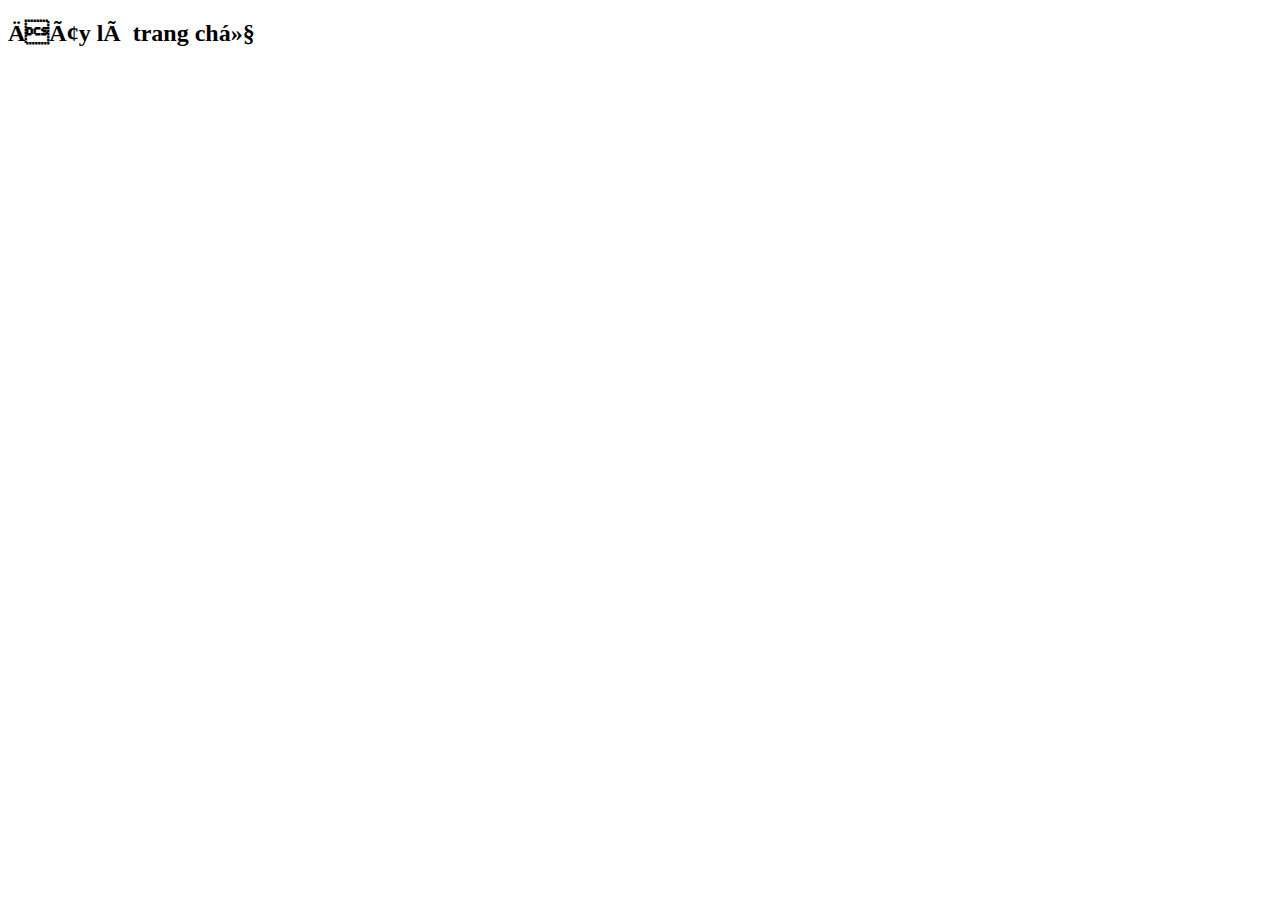
<file: Project4.0_Practice_with_Thymeleaf/src/main/resources/templates/home-view.html>
<!DOCTYPE html>
<html xmlns:th="http://www.thymeleaf.org">
<head>
<meta charset="ISO-8859-1">
<title>Home</title>

<link rel="stylesheet" th:href="@{/css/demo.css}">
</head>
<body>
	<h2>Đây là trang chủ</h2>
	<p th:text="'Time on server is: ' + ${theDate}" class="funny" />
</body>
</html>
</file>
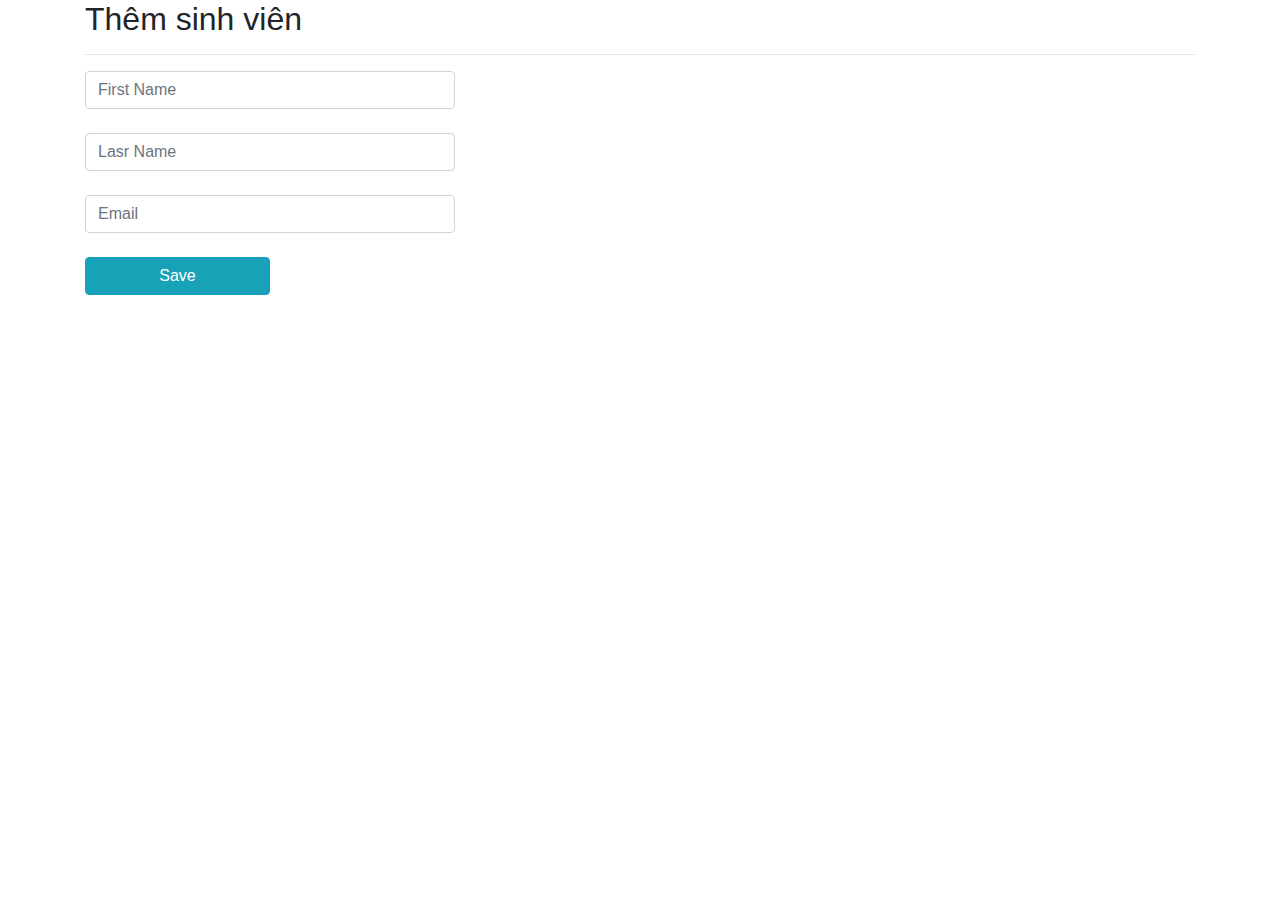
<file: Project4.0_Practice_with_Thymeleaf/src/main/resources/templates/student-view/adding-form-view.html>
<!DOCTYPE html>
<html xmlns:th="http://www.thymeleaf.org">
<head>
<!-- Required meta tags -->
<meta charset="utf-8">
<meta name="viewport"
	content="width=device-width, initial-scale=1, shrink-to-fit=no">

<!-- Bootstrap CSS -->
<link rel="stylesheet"
	href="https://stackpath.bootstrapcdn.com/bootstrap/4.4.1/css/bootstrap.min.css"
	integrity="sha384-Vkoo8x4CGsO3+Hhxv8T/Q5PaXtkKtu6ug5TOeNV6gBiFeWPGFN9MuhOf23Q9Ifjh"
	crossorigin="anonymous">

<title>Adding Form View</title>

</head>
<body>
	<div class="container">
		<h2>Thêm sinh viên</h2>
		<hr>

		<form action="#" th:action="@{/student/saving-student}"
						 th:object="${student}" method="POST">
						 
			<input type="text" th:field="*{firstName}" placeholder="First Name"
				class="form-control mb-4 col-4" /> 
				
			<input type="text" th:field="*{lastName}" placeholder="Lasr Name"
				class="form-control mb-4 col-4" /> 
				
			<input type="text" th:field="*{email}" placeholder="Email"
				class="form-control mb-4 col-4" />

			<button type="submit" class="btn btn-info col-2">Save</button>
		</form>
	</div>
</body>
</html>
</file>
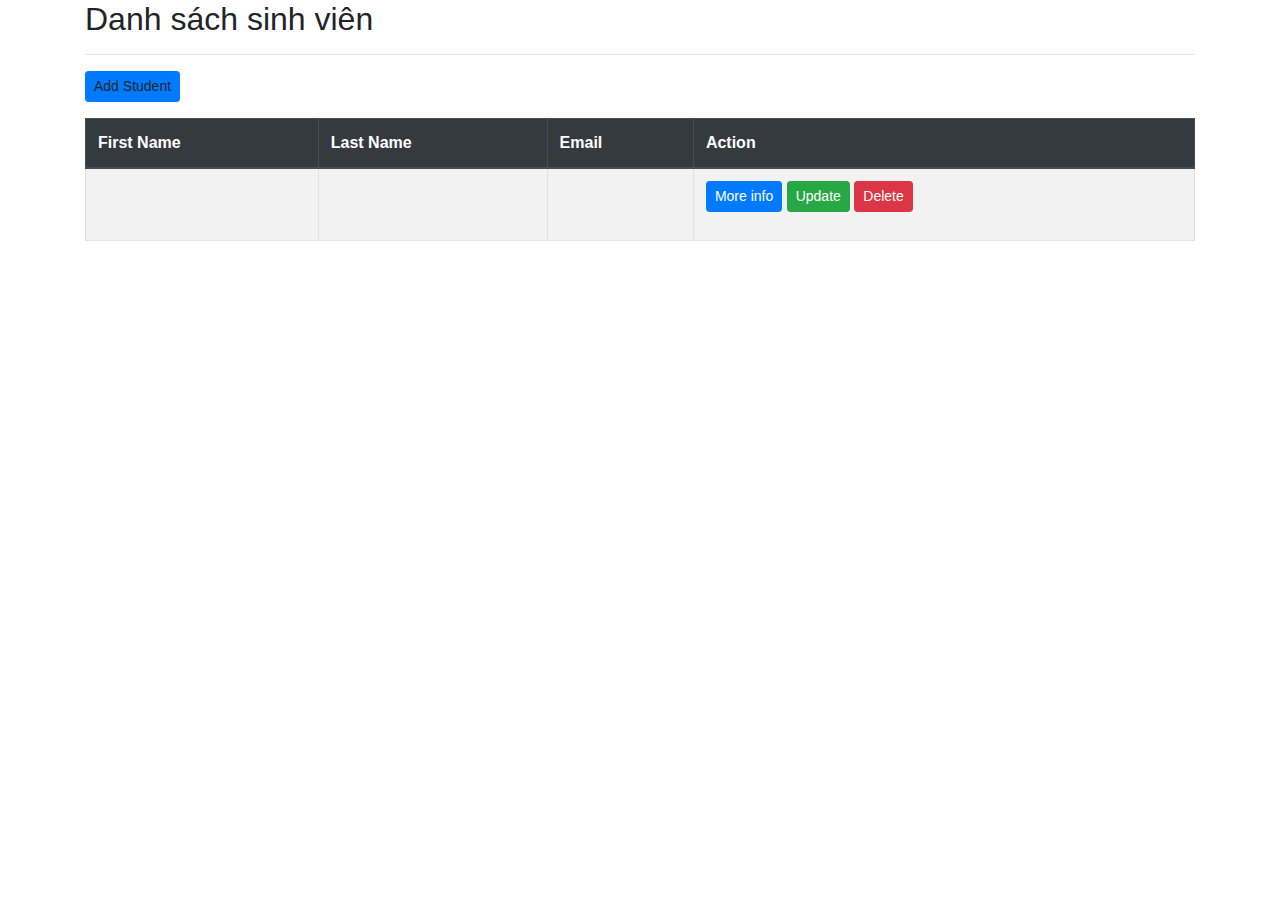
<file: Project4.0_Practice_with_Thymeleaf/src/main/resources/templates/student-view/list-student-view.html>
<!DOCTYPE html>
<html xmlns:th="http://www.thymeleaf.org">
<head>
<!-- Required meta tags -->
<meta charset="utf-8">
<meta name="viewport"
	content="width=device-width, initial-scale=1, shrink-to-fit=no">

<!-- Bootstrap CSS -->
<link rel="stylesheet"
	href="https://stackpath.bootstrapcdn.com/bootstrap/4.4.1/css/bootstrap.min.css"
	integrity="sha384-Vkoo8x4CGsO3+Hhxv8T/Q5PaXtkKtu6ug5TOeNV6gBiFeWPGFN9MuhOf23Q9Ifjh"
	crossorigin="anonymous">

<title>List Student View</title>

</head>
<body>
	<div class="container">
		<h2 >Danh sách sinh viên </h2>
		<hr>

		<a th:href="@{/student/show-adding-form}" class="btn btn-primary btn-sm mb-3">
			Add Student </a>

		<table class="table table-bordered table-striped">
			<thead class="thead-dark">
				<tr>
					<th>First Name</th>
					<th>Last Name</th>
					<th>Email</th>
					<th>Action</th>
				</tr>
			</thead>
			<tbody>
				<tr th:each="itemStudent : ${listStudent}">
					<td th:text="${itemStudent.firstName}" />
					<td th:text="${itemStudent.lastName}" />
					<td th:text="${itemStudent.email}" />
					<td>
						<a href="#" class="btn btn-primary btn-sm mb-3"
						   th:href="@{/student/single-student/{studentId}(studentId = ${itemStudent.id})}">
							More info
						</a> 
						<a href="#" class="btn btn-success btn-sm mb-3"
						   th:href="@{/student/show-updating-form/{studentId}(studentId = ${itemStudent.id})}">
							Update
						</a>
						<a href="#" class="btn btn-danger btn-sm mb-3"
						   th:href="@{/student/deleting-student/{studentId}(studentId = ${itemStudent.id})}">
							Delete
						</a>
					</td>
				</tr>
			</tbody>
		</table>
	</div>
</body>
</html>
</file>
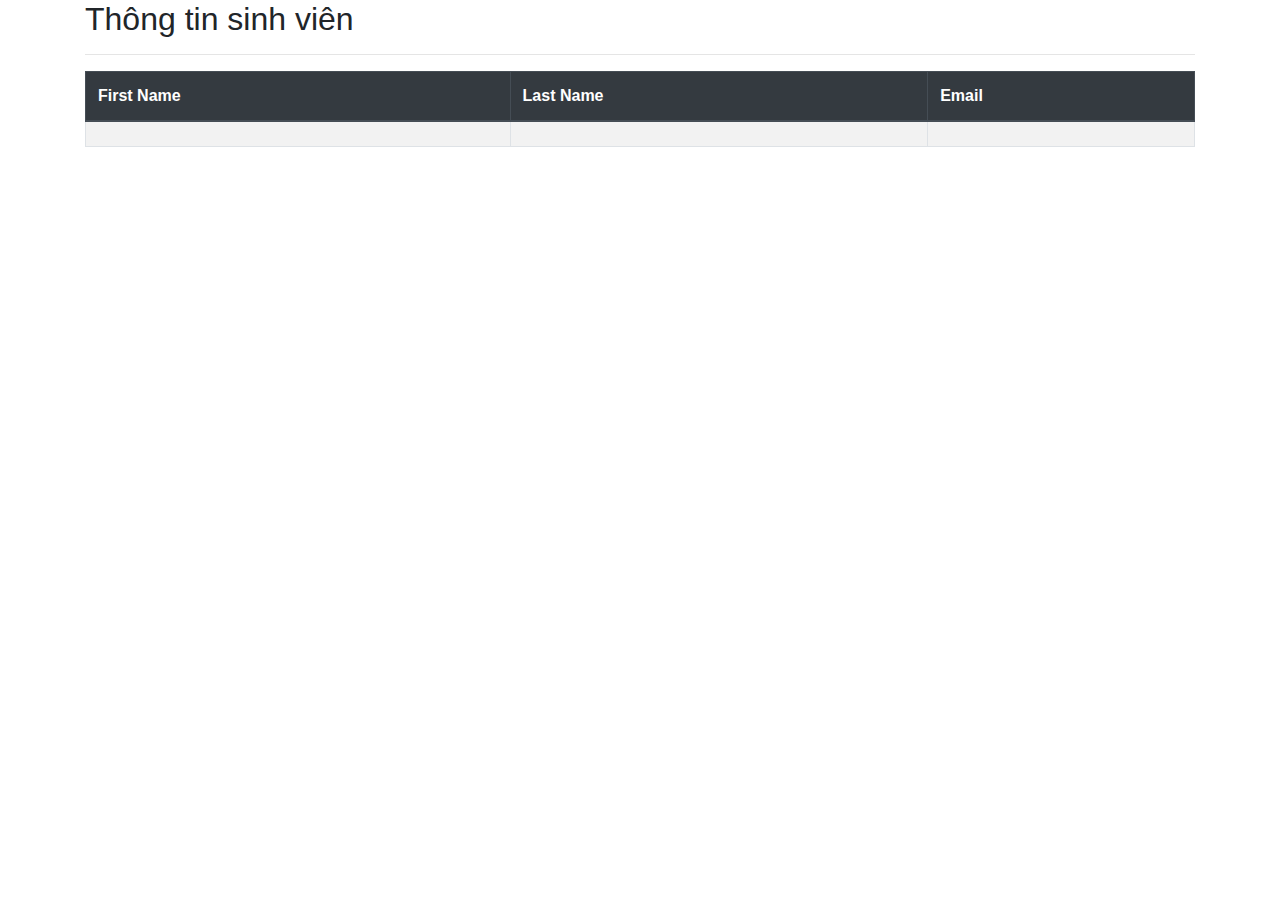
<file: Project4.0_Practice_with_Thymeleaf/src/main/resources/templates/student-view/single-student-view.html>
<!DOCTYPE html>
<html xmlns:th="http://www.thymeleaf.org">
<head>
<!-- Required meta tags -->
<meta charset="utf-8">
<meta name="viewport"
	content="width=device-width, initial-scale=1, shrink-to-fit=no">

<!-- Bootstrap CSS -->
<link rel="stylesheet"
	href="https://stackpath.bootstrapcdn.com/bootstrap/4.4.1/css/bootstrap.min.css"
	integrity="sha384-Vkoo8x4CGsO3+Hhxv8T/Q5PaXtkKtu6ug5TOeNV6gBiFeWPGFN9MuhOf23Q9Ifjh"
	crossorigin="anonymous">

<title>Single Student View</title>

</head>
<body>
	<div class="container">
		<h2>Thông tin sinh viên</h2>
		<hr>
		
		<table class="table table-bordered table-striped">
			<thead class="thead-dark">
				<tr>
					<th>First Name</th>
					<th>Last Name</th>
					<th>Email</th>
				</tr>
			</thead>
			<tbody>
				<tr th:object="${singleStudent}">
					<td th:text="*{firstName}" />
					<td th:text="*{lastName}" />
					<td th:text="*{email}" />
				</tr>
			</tbody>
		</table>
	</div>
</body>
</html>
</file>
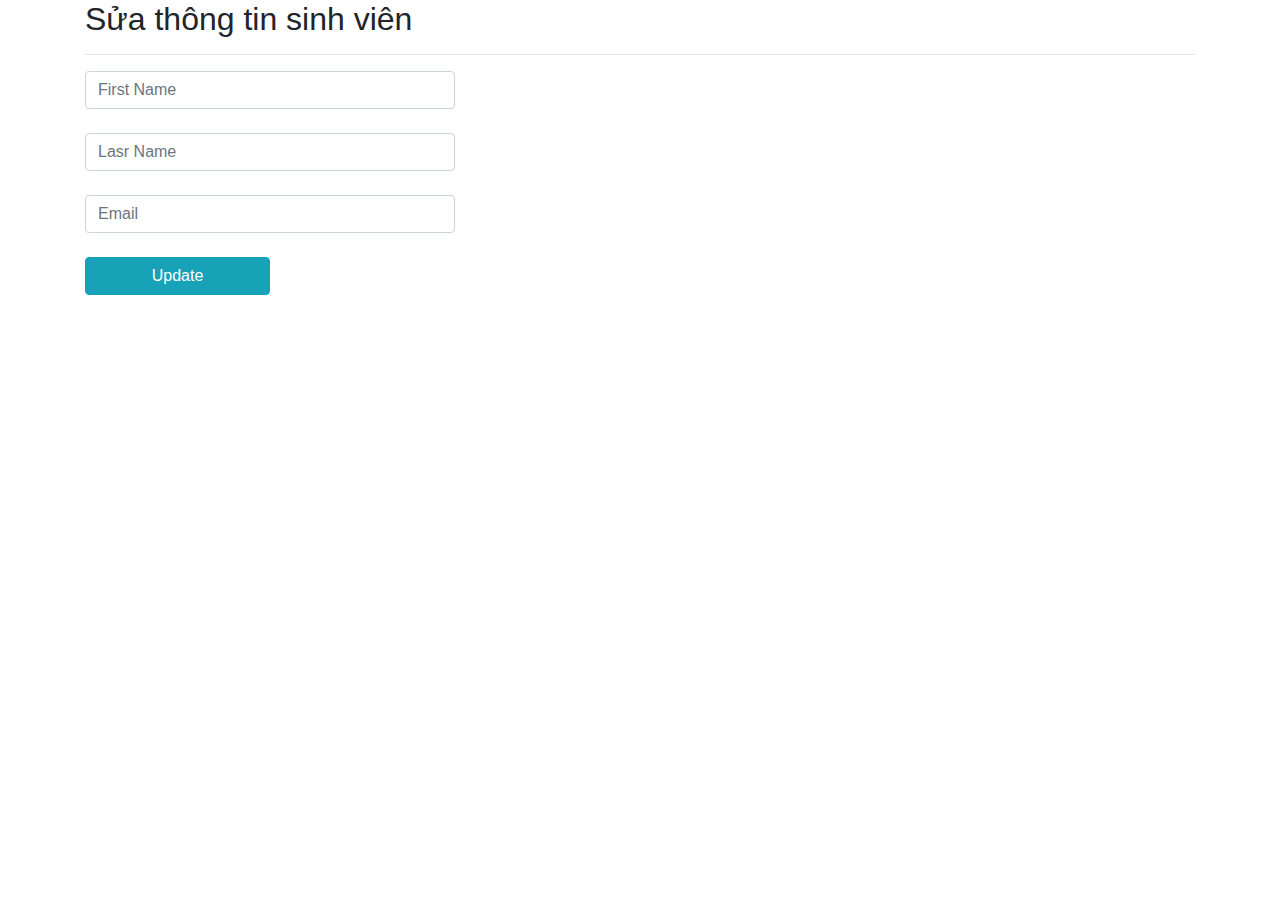
<file: Project4.0_Practice_with_Thymeleaf/src/main/resources/templates/student-view/updating-form-view.html>
<!DOCTYPE html>
<html xmlns:th="http://www.thymeleaf.org">
<head>
<!-- Required meta tags -->
<meta charset="utf-8">
<meta name="viewport"
	content="width=device-width, initial-scale=1, shrink-to-fit=no">

<!-- Bootstrap CSS -->
<link rel="stylesheet"
	href="https://stackpath.bootstrapcdn.com/bootstrap/4.4.1/css/bootstrap.min.css"
	integrity="sha384-Vkoo8x4CGsO3+Hhxv8T/Q5PaXtkKtu6ug5TOeNV6gBiFeWPGFN9MuhOf23Q9Ifjh"
	crossorigin="anonymous">

<title>Updating Form View</title>

</head>
<body>
	<div class="container">
		<h2>Sửa thông tin sinh viên</h2>
		<hr>

		<form action="#" th:action="@{/student/updating-student}"
						 th:object="${student}" method="POST">
						 
			<input type="hidden" th:field="*{id}" /> 
				
			<input type="text" th:field="*{firstName}" placeholder="First Name"
				class="form-control mb-4 col-4" /> 
				
			<input type="text" th:field="*{lastName}" placeholder="Lasr Name"
				class="form-control mb-4 col-4" /> 
				
			<input type="text" th:field="*{email}" placeholder="Email"
				class="form-control mb-4 col-4" />

			<button type="submit" class="btn btn-info col-2">Update</button>
		</form>
	</div>
</body>
</html>
</file>
